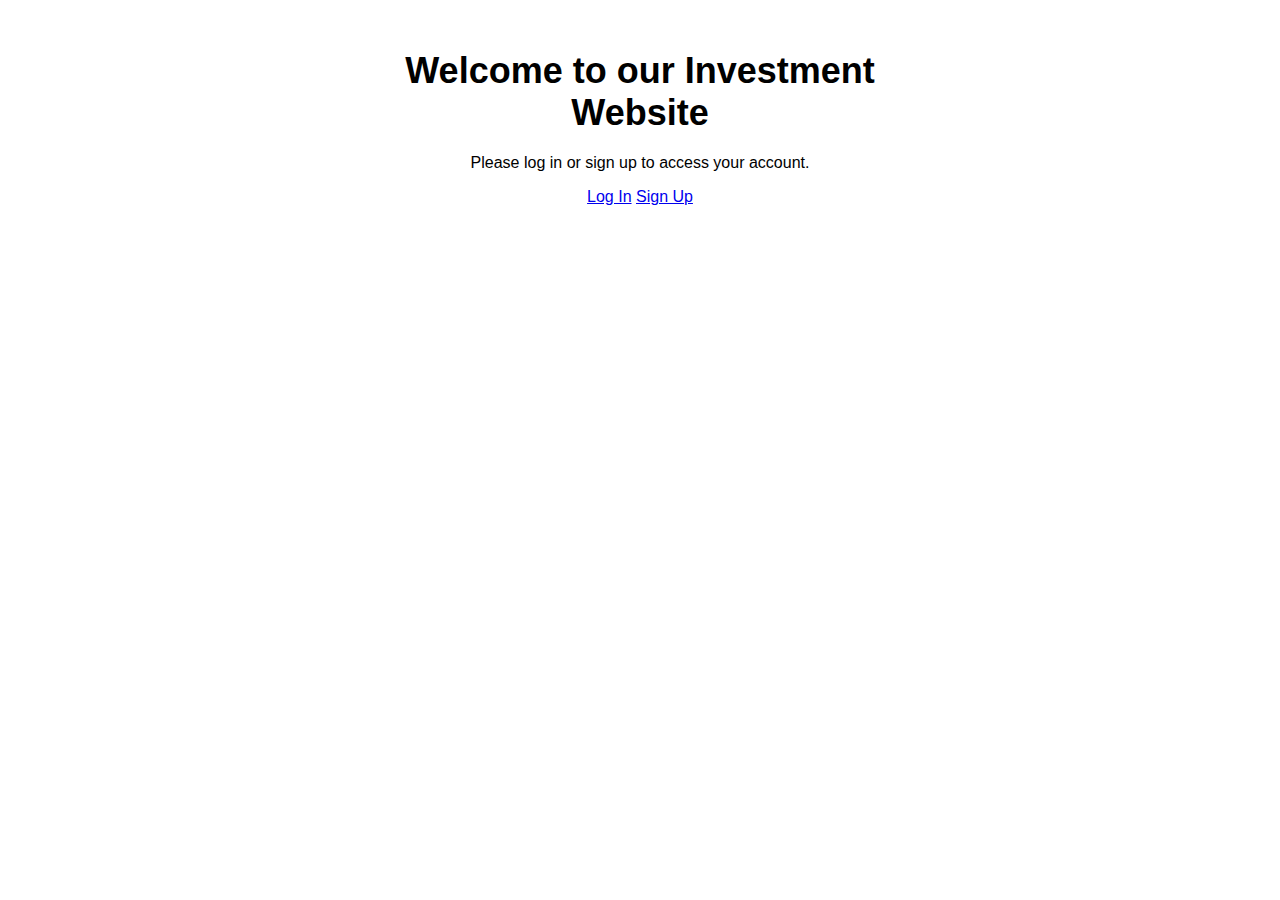
<file: index.html>
<!DOCTYPE html>
<html>
  <head>
    <title>Investment Website</title>
    <link rel="stylesheet" href="style.css">
  </head>
  <body>
    <div class="container">
      <h1>Welcome to our Investment Website</h1>
      <p>Please log in or sign up to access your account.</p>
      <div class="buttons">
        <a href="login.html">Log In</a>
        <a href="register.html">Sign Up</a>
      </div>
    </div>
  </body>
</html>
</file>
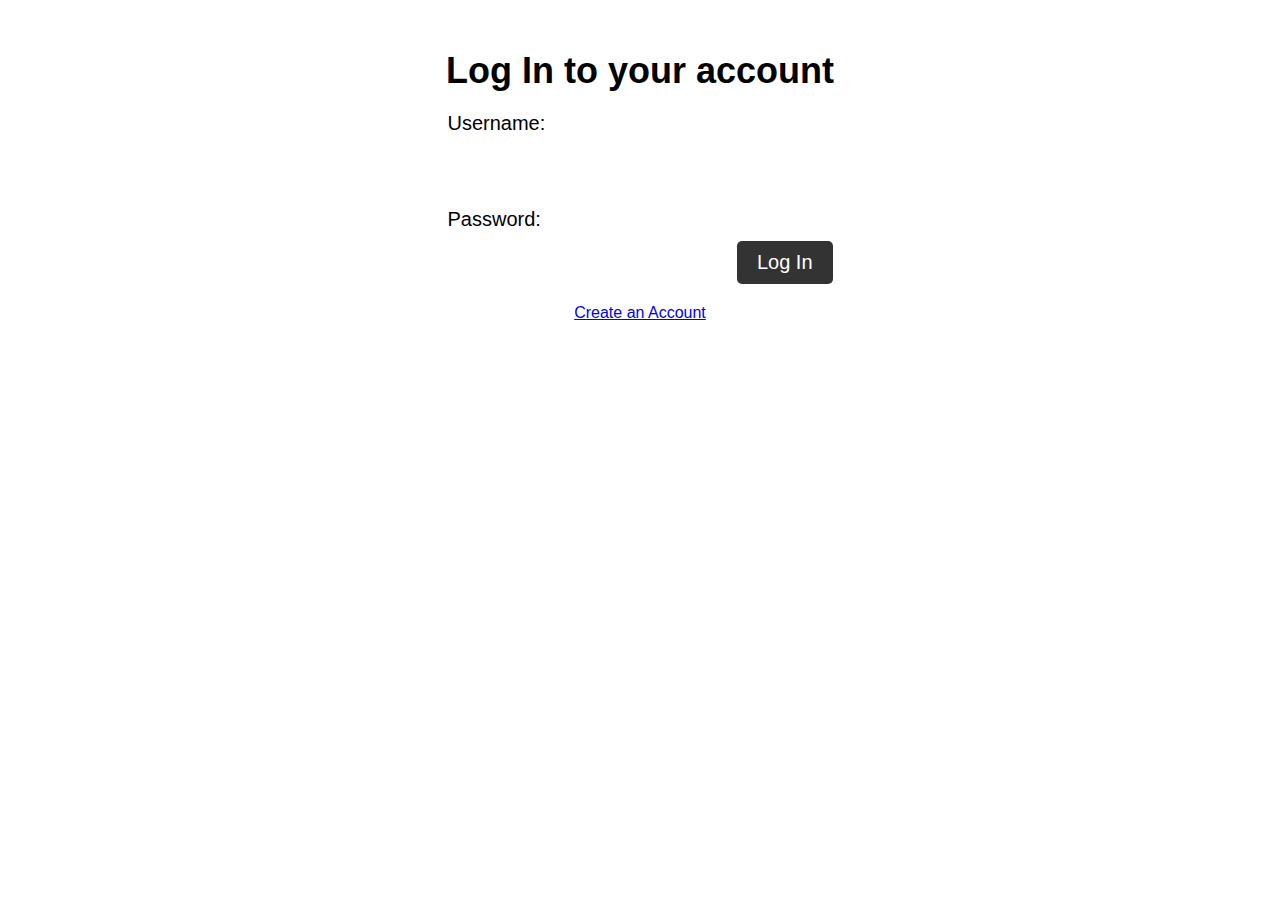
<file: login.html>
<!DOCTYPE html>
<html>
  <head>
    <title>Investment Website - Log In</title>
    <link rel="stylesheet" href="style.css">
  </head>
  <body>
    <div class="container">
      <h1>Log In to your account</h1>
      <form action="login.php" method="POST">
        <label for="username">Username:</label>
        <input type="text" id="username" name="username" required>
        <label for="password">Password:</label>
        <input type="password" id="password" name="password" required>
        <input type="submit" value="Log In">
      </form>
      <div class="buttons">
        <a href="register.html">Create an Account</a>
      </div>
    </div>
  </body>
</html>
</file>
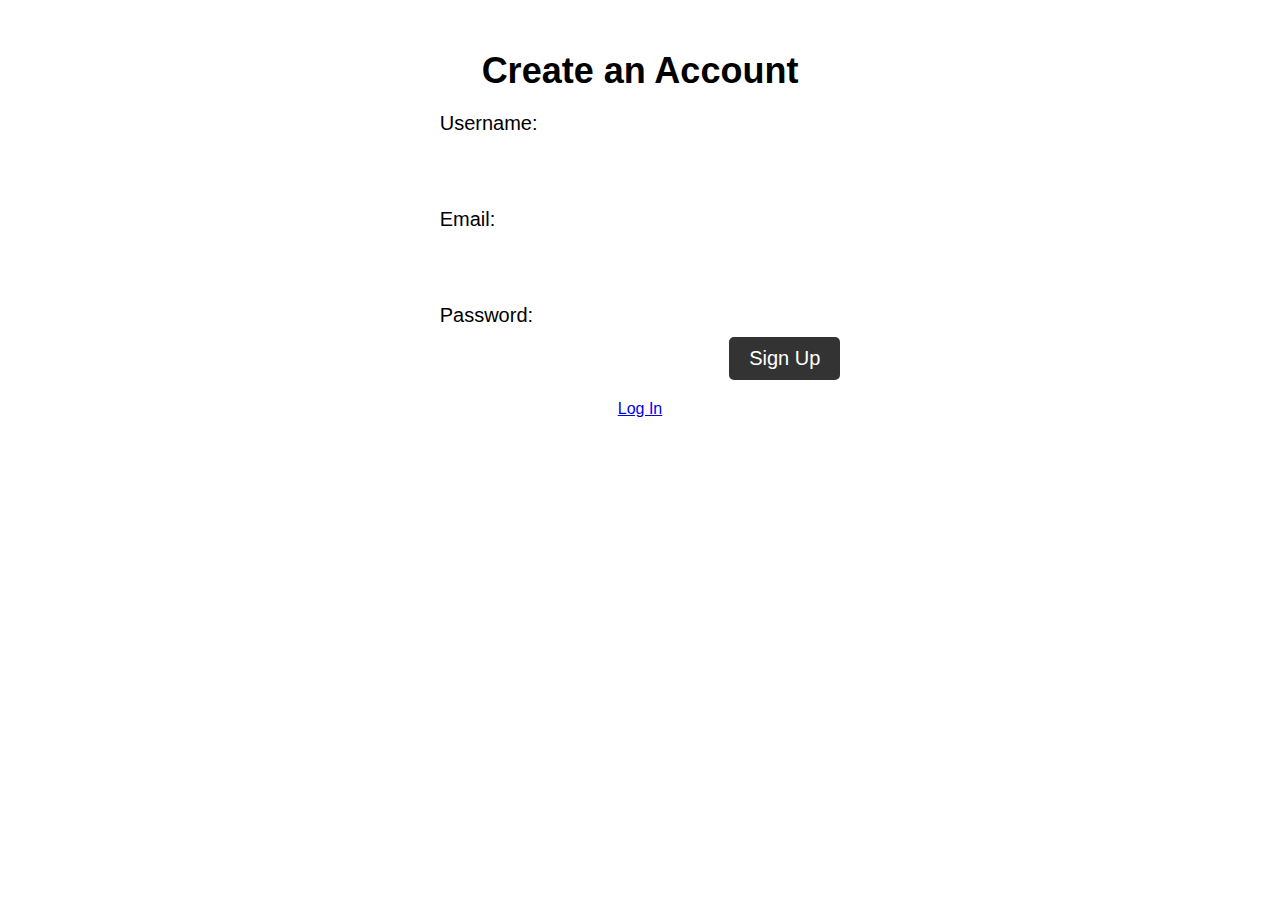
<file: register.html>
<!DOCTYPE html>
<html>
  <head>
    <title>Investment Website - Sign Up</title>
    <link rel="stylesheet" href="style.css">
  </head>
  <body>
    <div class="container">
      <h1>Create an Account</h1>
      <form action="register.php" method="POST">
        <label for="username">Username:</label>
        <input type="text" id="username" name="username" required>
        <label for="email">Email:</label>
        <input type="email" id="email" name="email" required>
        <label for="password">Password:</label>
        <input type="password" id="password" name="password" required>
        <input type="submit" value="Sign Up">
      </form>
      <div class="buttons">
        <a href="login.html">Log In</a>
      </div>
    </div>
  </body>
</html>
</file>
<file: style.css>
body {
  font-family: Arial, sans-serif;
}

.container {
  max-width: 500px;
  margin: 0 auto;
  text-align: center;
  margin-top: 50px;
}

h1 {
  font-size: 36px;
  margin-bottom: 20px;
}

form {
  display: inline-block;
  text-align: left;
}

label {
  display: block;
  margin-bottom: 10px;
  font-size: 20px;
}

input[type="text"],
input[type="email"],
input[type="password"] {
  padding: 10px;
  font-size: 20px;
  border-radius: 5px;
  border: none;
  margin-bottom: 20px;
}

input[type="submit"] {
  padding: 10px 20px;
  font-size: 20px;
  background-color: #333;
  color: #fff;
  border: none;
  border-radius: 5px;
  cursor:
</file>
